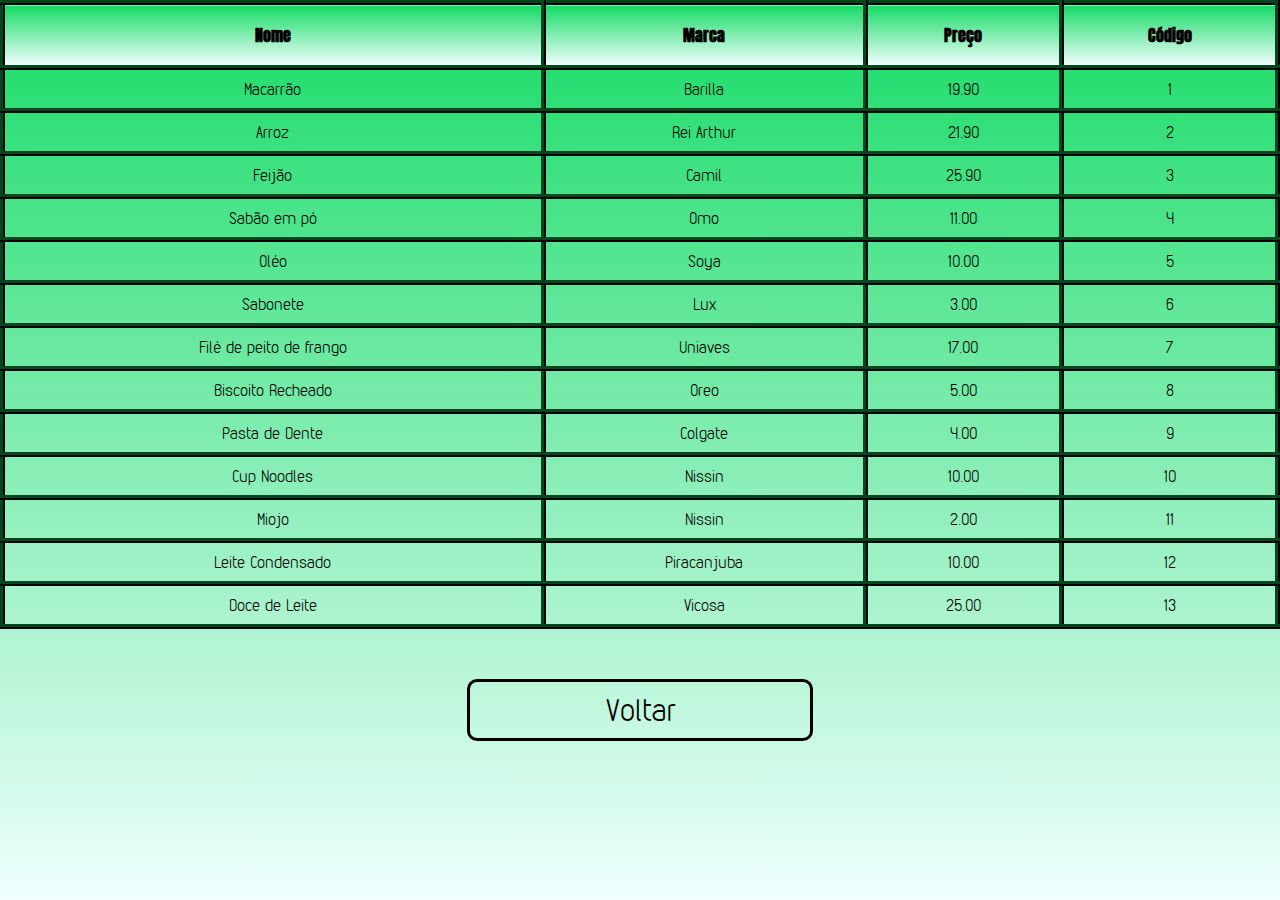
<file: NRW Supermarket Web/produtos.html>
<!DOCTYPE html>
<html lang="en">
<head>
    <meta charset="UTF-8">
    <meta http-equiv="X-UA-Compatible" content="IE=edge">
    <meta name="viewport" content="width=device-width, initial-scale=1.0">
    <link rel="stylesheet" href="../NRW Supermarket Web/css/style_produtos.css">
    <link rel="icon" href="../NRW Supermarket Web/css/imgs/dolly-solid.svg">
    <title>NRW Supermarket Web - Produtos</title>
</head>
<body>
    <table>
        <tr>
          <th>Nome</th>
          <th>Marca</th>
          <th>Preço</th>
          <th>Código</th>
        </tr>
        <tr>
          <td>Macarrão</td>
          <td>Barilla</td>
          <td>19.90</td>
          <td>1</td>
        </tr>
        <tr>
          <td>Arroz</td>
          <td>Rei Arthur</td>
          <td>21.90</td>
          <td>2</td>
        </tr>
        <tr>
          <td>Feijão</td>
          <td>Camil</td>
          <td>25.90</td>
          <td>3</td>
        </tr>
        <tr>
          <td>Sabão em pó</td>
          <td>Omo</td>
          <td>11.00</td>
          <td>4</td>
        </tr>
        <tr>
          <td>Oléo</td>
          <td>Soya</td>
          <td>10.00</td>
          <td>5</td>
        </tr>
        <tr>
          <td>Sabonete</td>
          <td>Lux</td>
          <td>3.00</td>
          <td>6</td>
        </tr>
        <tr>
            <td>Filé de peito de frango</td>
            <td>Uniaves</td>
            <td>17.00</td>
            <td>7</td>
          </tr>
        <tr>
            <td>Biscoito Recheado</td>
            <td>Oreo</td>
            <td>5.00</td>
            <td>8</td>
          </tr>
        <tr>
            <td>Pasta de Dente</td>
            <td>Colgate</td>
            <td>4.00</td>
            <td>9</td>
          </tr>
        <tr>
            <td>Cup Noodles</td>
            <td>Nissin</td>
            <td>10.00</td>
            <td>10</td>
          </tr>
        <tr>
            <td>Miojo</td>
            <td>Nissin</td>
            <td>2.00</td>
            <td>11</td>
          </tr>
        <tr>
            <td>Leite Condensado</td>
            <td>Piracanjuba</td>
            <td>10.00</td>
            <td>12</td>
          </tr>
        <tr>
            <td>Doce de Leite</td>
            <td>Vicosa</td>
            <td>25.00</td>
            <td>13</td>
          </tr>
      </table>
      <div class="botoesHeader">
        <a href="../NRW Supermarket Web/index.html">Voltar</a>
    </div>          
</body>
</html>
</file>
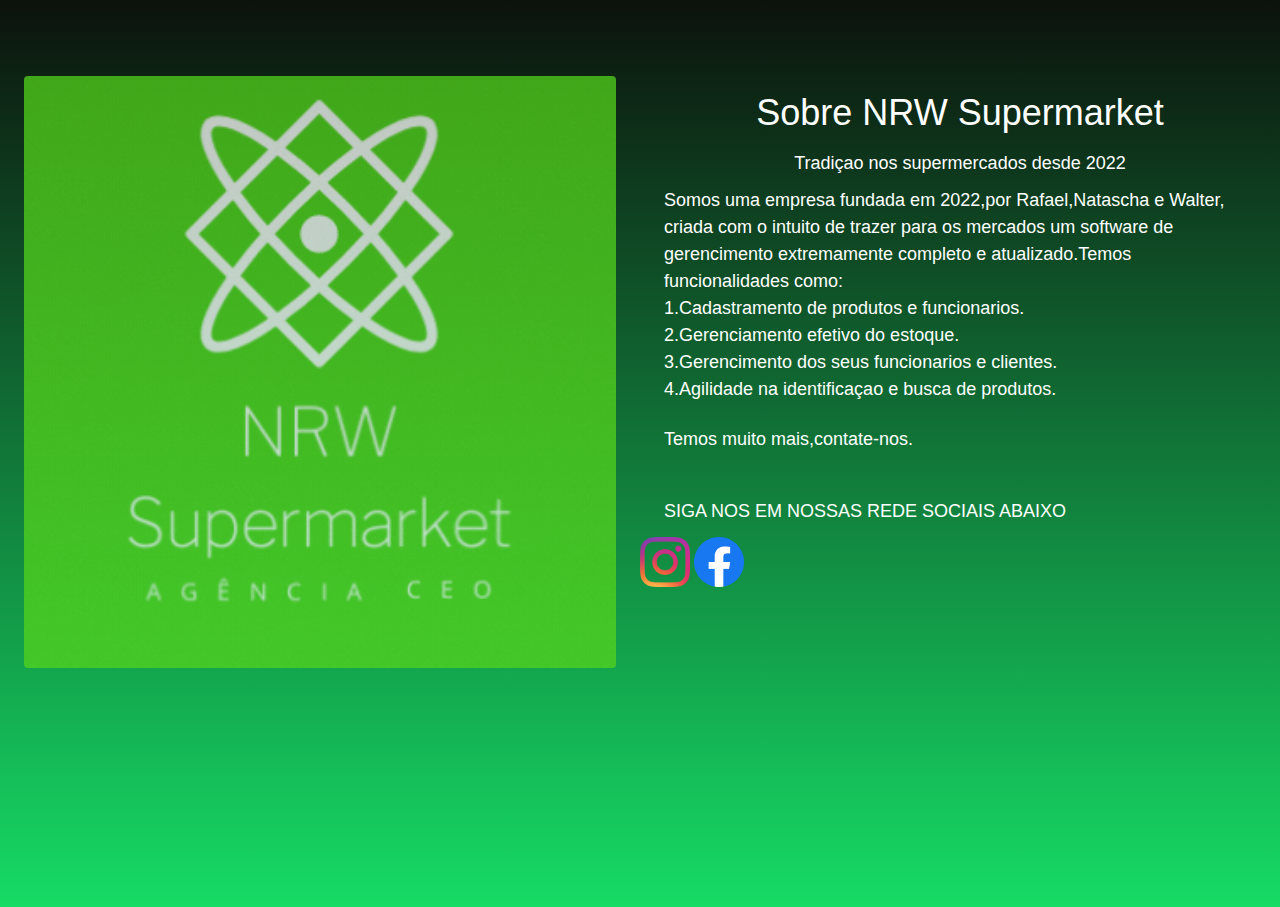
<file: NRW Supermarket Web/sobre-nos.html>
<!DOCTYPE html>
<html lang="en">
<head>
    <meta charset="UTF-8">
    <meta http-equiv="X-UA-Compatible" content="IE=edge">
    <meta name="viewport" content="width=device-width, initial-scale=1.0">
    <link rel="stylesheet" href="https://www.w3schools.com/w3css/4/w3.css">
    <link rel="stylesheet" href="css/style_sobre_nos.css">
    <link rel="icon" href="../NRW Supermarket Web/css/imgs/dolly-solid.svg">
    <title>NRW Supermarket Web - Sobre Nós</title>
</head>

<body>

  <div class="w3-row w3-padding-64" id="about">
    <div class="w3-col m6 w3-padding-large w3-hide-small">
        <img src="css/imgs/logoNRW.gif" class="w3-round w3-image w3-opacity-min" alt="Table Setting" width="600"
            height="750">
    </div>

    <div class="w3-col m6 w3-padding-large" id = "sobre">
        <h1 class="w3-center">Sobre NRW Supermarket</h1>
        <h5 class="w3-center">Tradiçao nos supermercados desde 2022 </h5>
        <p class="w3-large">Somos uma empresa fundada em 2022,por Rafael,Natascha e Walter,
          criada com o intuito de trazer para os mercados um software de gerencimento extremamente completo e atualizado.Temos
          funcionalidades como:</p>
        <p class="w3-large">1.Cadastramento de produtos e funcionarios.</p>
        <p class="w3-large">2.Gerenciamento efetivo do estoque.</p>
        <p class="w3-large">3.Gerencimento dos seus funcionarios e clientes.</p>
        <p class="w3-large">4.Agilidade na identificaçao e busca de produtos.</p>
        <br>
        <p class="w3-large">Temos muito mais,contate-nos.</p>
        <br>
        <br>
        <p class ="w3-large">SIGA NOS EM NOSSAS REDE SOCIAIS ABAIXO</p>

</div>


  <div class = "w3-display-center">
     <a href="https://www.instagram.com/" >  <img src="css/imgs/iconinst.png" width = "50px"></a>
     <a href="https://www.facebook.com/ ">  <img src="css/imgs/iconface.png" width = "50px"> </a>
  </div>
</body>




</html>
</file>
<file: NRW Supermarket Web/css/style_produtos.css>
* {
    margin: 0;
    padding: 0;
}

@font-face {
    font-family: 'Anton';
    src: url('../fonts/Anton-Regular.ttf'); ;
}
    
@font-face {
    font-family: 'Thin';
    src: url('../fonts/Vds-Thin.ttf');
}

body {
    width: 100vw;
    height: 100vh;
    background: linear-gradient(0, azure, #16DB65);
}

table, th, td {
    border: 5px solid;
    border-collapse: collapse;
    padding: 10px;
    border-style: inset;
    border-color: #04471C;
}

table {
    width: 100%;
}

th {
    font-family: 'Anton';
    height: 40px;
    background: linear-gradient(0, azure, #16DB65);
}

td {
    font-family: 'Thin';
    text-align: center;
}

tr:hover {
    background-color: blueviolet;
}

.botoesHeader {
    text-align: center;
}

.botoesHeader a {
    border-style: solid;
    padding: 10px;
    border-radius: 10px;
    color: black;
    text-align: center;
    font-size: 30px;
    text-decoration: none;
    font-family: 'Thin';
    margin-top: 50px;
    display: inline-block;
    width: 25%;
} 
  
.botoesHeader a:hover {
    background-color: white;
    border-color: white;
    color: black;
}
</file>
<file: NRW Supermarket Web/css/style_sobre_nos.css>
* {
    margin: 0;
    padding: 0;
    /* overflow:hidden; */
  }
body {
    display:inline-block;
    overflow-x: hidden;
    width: 100vw;
    height: 100vh;
    background: linear-gradient(0,#16DB65,#0C120C);
  }

#sobre{
  color:white;
}
</file>
